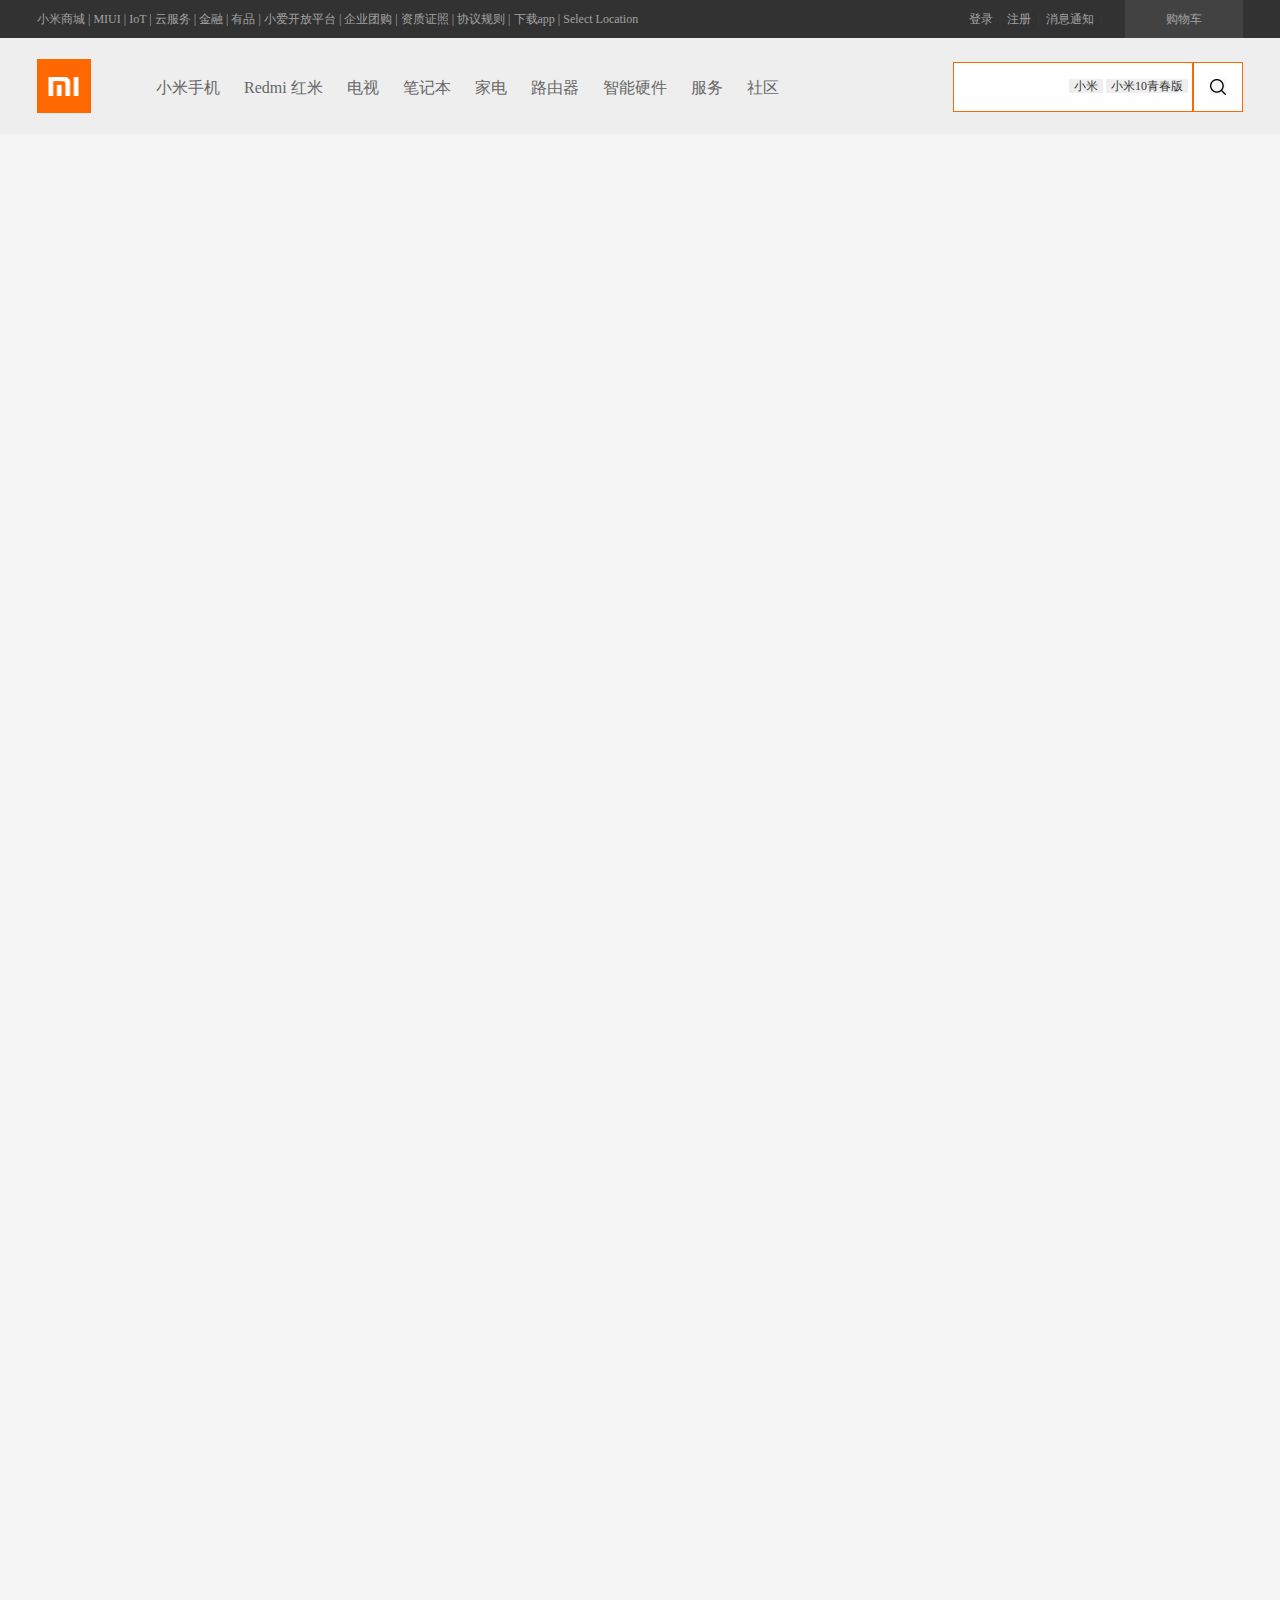
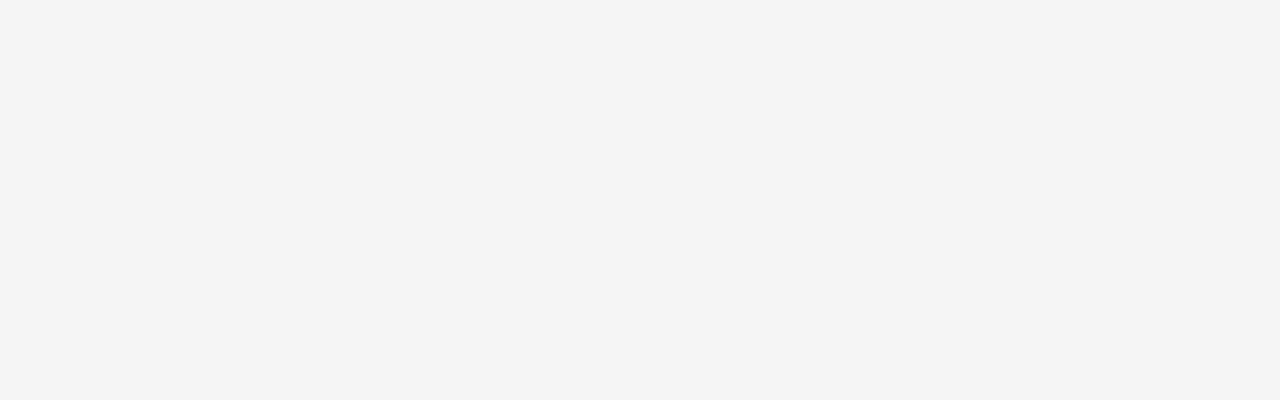
<file: 防小米页面/index.html>
<!DOCTYPE html>
<html lang="en">
  <head>
    <meta charset="UTF-8" />
    <meta http-equiv="X-UA-Compatible" content="IE=edge" />
    <meta name="viewport" content="width=device-width, initial-scale=1.0" />
    <title>Document</title>
  </head>
  <!-- 引入重制样式 -->
  <link rel="stylesheet" href="./css/reset.css" />
  <!-- 引入元素样式 -->
  <link rel="stylesheet" href="./css/index.css" />
  <!-- 网页标题图标 -->
  <link rel="shortcut icon" type="image/x-icon" href="img/favicon.ico" />
  <body>
    <!-- header -->
    <div class="page-top">
      <!-- 顶部右边 -->
      <div class="container">
        <div class="top-lt">
          <a href="">小米商城</a>
          <span>|</span>
          <a href="">MIUI</a>
          <span>|</span>
          <a href="">IoT</a>
          <span>|</span>
          <a href="">云服务</a>
          <span>|</span>
          <a href="">金融</a>
          <span>|</span>
          <a href="">有品</a>
          <span>|</span>
          <a href="">小爱开放平台</a>
          <span>|</span>
          <a href="">企业团购</a>
          <span>|</span>
          <a href="">资质证照</a>
          <span>|</span>
          <a href="">协议规则</a>
          <span>|</span>
          <a href="" class="download"
            >下载app
            <div class="down-box">
              <img src="img//download.PNG" alt="小米商城" />
              小米商城APP
            </div>
          </a>
          <span>|</span>
          <a href="">Select Location</a>
        </div>

        <div class="top-gt">
          <div class="car-box">
            <a href="">购物车</a>
            <div class="pop">
              <ul class="list">
                <li>
                  <a href="" class="pic">
                    <img src="./img/mi10.PNG" alt=""
                  /></a>
                  <div class="txt">小米10，全网通版</div>
                  <div class="num">
                    <i>X</i>
                    <h4>3299元 X 1</h4>
                  </div>
                </li>

                <li>
                  <a href="" class="pic">
                    <img src="./img/mi10.PNG" alt=""
                  /></a>
                  <div class="txt">小米10，全网通版</div>
                  <div class="num">
                    <i>X</i>
                    <h4>3299元 X 1</h4>
                  </div>
                </li>
                <li>
                  <a href="" class="pic">
                    <img src="./img/mi10.PNG" alt=""
                  /></a>
                  <div class="txt">小米10，全网通版</div>
                  <div class="num">
                    <i>X</i>
                    <h4>3299元 X 1</h4>
                  </div>
                </li>
                <li>
                  <a href="" class="pic">
                    <img src="./img/mi10.PNG" alt=""
                  /></a>
                  <div class="txt">小米10，全网通版</div>
                  <div class="num">
                    <i>X</i>
                    <h4>3299元 X 1</h4>
                  </div>
                </li>
                <li>
                  <a href="" class="pic">
                    <img src="./img/mi10.PNG" alt=""
                  /></a>
                  <div class="txt">小米10，全网通版</div>
                  <div class="num">
                    <i>X</i>
                    <h4>3299元 X 1</h4>
                  </div>
                </li>
                <li>
                  <a href="" class="pic">
                    <img src="./img/mi10.PNG" alt=""
                  /></a>
                  <div class="txt">小米10，全网通版</div>
                  <div class="num">
                    <i>X</i>
                    <h4>3299元 X 1</h4>
                  </div>
                </li>
                <li>
                  <a href="" class="pic">
                    <img src="./img/mi10.PNG" alt=""
                  /></a>
                  <div class="txt">小米10，全网通版</div>
                  <div class="num">
                    <i>X</i>
                    <h4>3299元 X 1</h4>
                  </div>
                </li>
              </ul>
              <div class="total">
                <div class="price">
                  <p>共八件商品</p>
                  <h3>6062元</h3>
                </div>
                <a href="" class="btn">立即结算</a>
              </div>
            </div>
          </div>

          <div class="login">
            <a href="">登录</a>
            <span>|</span>
            <a href="">注册</a>
            <span>|</span>
            <a href="">消息通知</a>
            <span>|</span>
          </div>
        </div>
      </div>
    </div>



    <!-- page-nav -->
    <div class="page-nav">
      <div class="container">
        <a href="" class="logo"></a>
        <ul class="nav">
          <li class="nav-item">
            <a href="" class="tit">小米手机</a>
          </li>
          <li class="nav-item">
            <a href="" class="tit">Redmi 红米</a>
          </li>
          <li class="nav-item">
            <a href="" class="tit">电视</a>
          </li>
          <li class="nav-item">
            <a href="" class="tit">笔记本</a>
          </li>
          <li class="nav-item">
            <a href="" class="tit">家电</a>
          </li>
          <li class="nav-item">
            <a href="" class="tit">路由器</a>
          </li>
          <li class="nav-item">
            <a href="" class="tit">智能硬件</a>
          </li>
          <li class="nav-item">
            <a href="" class="tit">服务</a>
          </li>
          <li class="nav-item">
            <a href="" class="tit">社区</a>
          </li>
        </ul>
        <!-- 搜索框 -->
        <div class="search">
            <form action=""  method="POST">
                <input type="text"  name=""  class="q">
                <input type="submit"  class="btn" name="" id=""value="">
                <div class="tags">
                  <span  ">小米</span>
                  <span  ">小米10青春版</span>

            </form>

        </div>
      </div>
    </div>
  </body>
</html>
</file>
<file: 防小米页面/css/index.css>
body {
  min-height: 2000px;
  background-color: #f5f5f5;
}

body {
  font-size: 12px;
  color: #333;
}
.container {
  width: 1206px;
  margin-left: auto;
  margin-right: auto;
}

.page-top {
  height: 38px;
  background-color: #323232;
}
.page-top .top-lt {
  color: #a2a2a2;
  line-height: 38px;
  float: left;
}

.page-top .top-lt .span {
  color: #3f3f3f;
  padding: 0 3px;
}

.page-top .top-lt a:hover {
  color: #fff;
}
.page-top .top-lt .download {
  position: relative;
}

.page-top .top-lt .download .down-box {
  width: 126px;
  background-color: #fff;
  position: absolute;
  left: 50%;
  top: 29px;
  margin-left: -63px;
  padding-top: 20px;
  box-shadow: rgb(170, 170, 170) 0px 1px 5px;
  text-align: center;
  display: none;
  z-index: 1000;
}

.page-top .top-lt .down-box img {
  width: 88px;
  height: 88px;
  display: block;
  margin: 0 auto;
}
.page-top .top-lt a.download .down-box {
  font-style: normal;
  color: #323232;
}
.page-top .top-lt a.download:hover .down-box {
  display: block;
}

.page-top .top-gt {
  float: right;
}
.page-top .top-gt .login {
  color: #a2a2a2;
  line-height: 38px;
  float: right;
  margin-right: 20px;
}
.page-top .top-gt .login a:hover {
  color: #fff;
}
.page-top .top-gt span {
  color: #3f3f3f;
  padding: 0 3px;
}

.page-top .top-gt .car-box {
  position: relative;
  line-height: 38px;
  display: block;
  text-align: center;
  color: #a2a2a2;
  width: 118px;
  background-color: #424242;
  float: right;
  height: 38px;
  z-index: 1000;
}

.page-top .car-box .pop {
  width: 360px;
  top: 40px;
  position: absolute;
  right: 0;
  background-color: #fff;
  box-shadow: 0 2px 10px rgba(0, 0, 0, 0.15);
  display: none;
}
.page-top .car-box:hover {
  background-color: #fff;
  color: #ff6700;
}

.page-top .car-box:hover .pop {
  color: black;
  display: block;
}
.page-top .pop .list {
  padding: 0 20px;
  max-height: 450px;
  overflow-y: scroll;
}

.page-top .pop .list li {
  border-bottom: 1px solid #e0e0e0e0;
  list-style: none;
  padding: 10px 0;
  margin-top: 10px;
}

.page-top .pop .list img {
  width: 70px;
  height: 70px;
  float: left;
}
.page-top .pop .list .pic {
  float: left;
}

.page-top .pop .list .txt {
  width: 120px;
  float: left;
  line-height: 60px;
  white-space: nowrap;
  overflow: hidden;
  text-overflow: ellipsis;
}
.page-top .pop .list .txt:hover {
  color: #ff6700;
}
.page-top .pop .list .num {
  text-align: right;
}
.page-top .pop .list .num h4 {
  line-height: 30px;
  margin-top: 12px;
  font-weight: normal;
  font-size: 12px;
  margin-bottom: 10px;
}
.page-top .pop .list .num i {
  float: right;
  margin-top: 10px;
}

.page-top .pop .list .num i:hover {
  font-style: normal;
  cursor: pointer;
  color: #aaa;
}

.page-top .pop .total {
  height: 60px;
  background-color: #fafafa;
  padding: 15px 10px;
  overflow: hidden;
}

.page-top .pop .total .price {
  float: left;
}
.page-top .pop .total .price p {
  color: #7e7e7e;
}
.page-top .pop .total .price h3 {
  font-size: 18px;
  color: #ff6700;
  font-weight: normal;
}
.page-top .pop .total .btn {
  margin-top: 10px;
  width: 132px;
  height: 40px;
  background-color: #ff6700;
  color: #fff;
  text-align: center;
  line-height: 40px;
  float: right;
  display: block;
}
.page-nav {
  height: 96px;
  background-color: #fff;
  position: relative;
  z-index: 100;
  background-color: #eee;
}

.container {
  width: 1206px;
  margin-left: auto;
  margin-right: auto;
}
.page-nav .logo {
  display: block;
  float: left;
  width: 54px;
  height: 54px;
  margin-top: 21px;
  background: #ff6700 url(../img/milogo.png) center center no-repeat;
  margin-right: 45px;
}
.page-nav .container .nav li {
  list-style: none;
}
.page-nav .nav-item {
  margin-left: 16px;
  float: left;
  padding-top: 24px;
  height: 57px;
  padding: 40px 4px 0;
}
.page-nav .nav-item .tit {
  font-size: 16px;
  color: #666;
}

.page-nav .nav-item a:hover {
  color: #ff6700;
}

.search {
  float: right;
  position: relative;
  margin-top: 24px;
}
.page-nav .container .search .q {
  width: 234px;
  height: 48px;
  border: 1px solid #ff6700;
  outline: none;
  line-height: 48px;
  padding-left: 4px;
  float: left;
  cursor: pointer;
}
.page-nav .search .btn {
  width: 50px;
  height: 50px;
  float: left;
  border: 1px solid #ff6700;
  cursor: pointer;
  background: #fff url(../img/search.png) center center no-repeat;
  background-size: 16px 16px;
}

.page-nav  .search  .tags{
  position: absolute;
	top:15px;
	left: 5px;
	width: 230px;
	text-align: right;
}

.page-nav  .search  .tags span{
	line-height: 18px;
	padding:0 5px;
	background-color: #eee;
	font-size: 12px;
	cursor: pointer;
}
.page-nav  .search  .tags span:hover{
	background-color: #fff;
	color:#ff6700;
}
</file>
